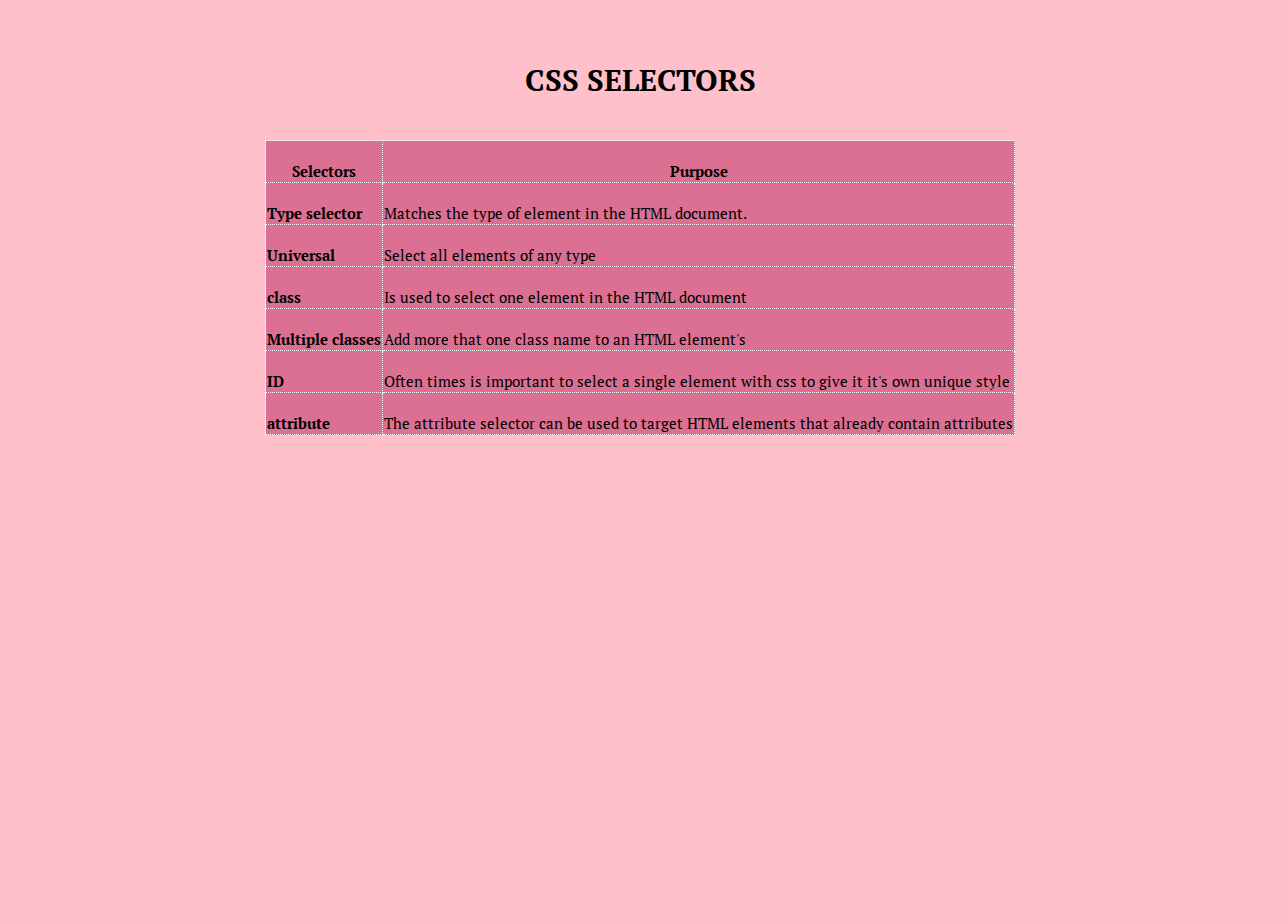
<file: Cheat sheet/index.html>
<!DOCTYPE html>
<html>

<head>
    <title>cssselectors</title>
    <link href="./styles.css" rel="stylesheet">
    <link href="https://fonts.googleapis.com/css2?family=PT+Serif:ital@1&display=swap" rel="stylesheet">

</head>

<body>
    <h1>CSS SELECTORS</h1>
    <table>
        <thead>
            <tr>
                <th scope="col">Selectors</th>
                <th scope="col">Purpose</th>
            </tr>
        </thead>
        <tbody>
            <tr>
                <td><strong>Type selector</strong></td>
                <td>Matches the type of element in the HTML document.</td>
            </tr>
            <tr>
                <td><strong>Universal</strong></td>
                <td>Select all elements of any type</td>
            </tr>
            <tr>
                <td><strong>class</strong></td>
                <td>Is used to select one element in the HTML document</td>
                
            </tr>
            <tr>
                <td><strong>Multiple classes</strong></td>
                <td>Add more that one class name to an HTML element's</td>
               
            </tr>
            <tr>
                <td><strong>ID</strong></td>
                <td>Often times is important to select a single element with css to give it it's own unique style</td>
            </tr>
            <tr>
                <td><strong>attribute</strong></td>
                <td>The attribute selector can be used to target HTML elements that already contain attributes</td>
            </tr>

        </tbody>
    </table>
</body>

</html>
</file>
<file: Cheat sheet/styles.css>
*{
    margin: 0 auto;
    padding-top: 20px;
}

table, th, td {
    border: 1px solid white;
    border-collapse: collapse;
    border-style: dotted;

  }
  th, td {
    background-color: rgb(219,112,147);
    font-family: PT Serif;
    font-size: 15px;
  }

  h1{
    text-align: center;
    padding-bottom: 40px;
    font-family: PT Serif;
    font-size: 30px;
    color: black;
  }

body{
    background-color: rgb(255,192,203);
}
</file>
